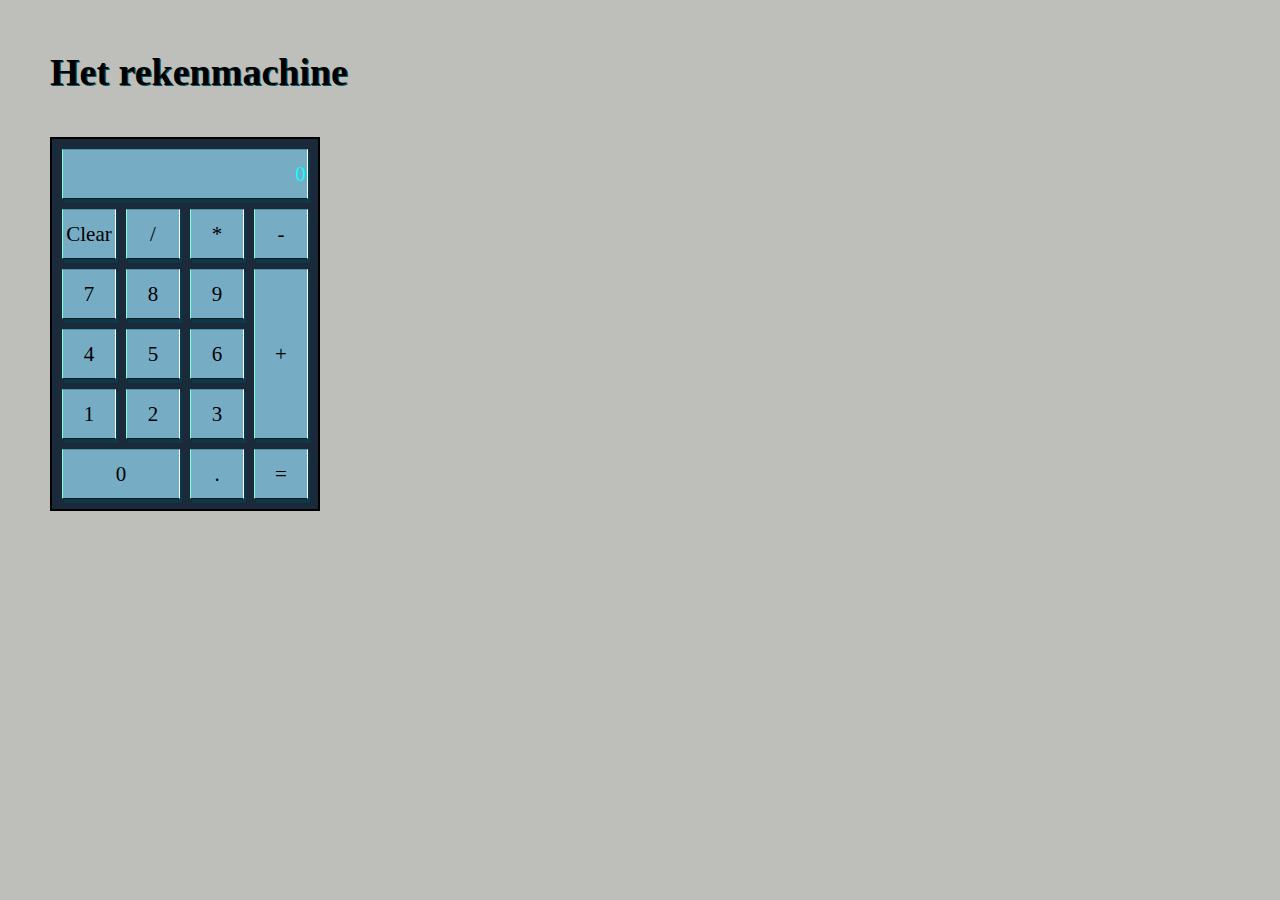
<file: index.html>
<html>
    



 
    <header>
        <title> Boii </title>

        <style>
            h1{
                text-align: start;
                text-shadow: #085863 1px 1px;
                font-size: 38px;
            }        
            
            

            body {
                background-color: rgb(190, 190, 186);
                margin: 50px;
            }
            td:hover {
                    background-color: azure;

            }
            table {
                    
                    border-width: 2px;
                    border-color: #000000;
                    border-style: solid;
                    background-color: rgb(26, 42, 58);
                    text-decoration-color: orange;
                    text-decoration: solid;
                    text-decoration-color: #043a8b;
                    border-collapse: separate;
                    border-spacing: 10px;
                
                    

            }
        

            td {
                border-width: 1px;
                border-color: #66676b;
                border-style: solid;
                border-top-style:groove;
                border-bottom-style: groove;
                border-left-color: aquamarine;   
                border-right-color: azure;   
                border-top-color: rgb(73, 147, 163);   
                border-bottom-color: rgb(7, 27, 27);       
                width: 50px;
                height: 50px;
                font-size: 21px;
                font-style: normal;
                text-align: center;
                background-color: rgb(119, 172, 197);
                box-shadow: #02475383 2px 4px;
                
            }

            .Result {
                text-align: end;
                color: aqua;    
            
            }
        

        </style>

    </header>

    <body>
        <h1> Het rekenmachine          </h1>
    
        <br >
    
        
      

        <table> 
                
                <tr>
                    <td colspan="4" id="Result" class="Result"></td>
                </tr>
                <tr>
                    <td>Clear</td>
                    <td>/</td>
                    <td>*</td>
                    <td>-</td>
            
                </tr>
            
                <tr>  
                    <td onclick="onDigitPress()">7</td>
                    <td>8</td>
                    <td>9</td>
                    <td rowspan="3">+</td>
                    
                </tr>
                <tr>
                    <td>4</td>
                    <td>5</td>
                    <td>6</td>
                    
                </tr>
                <tr>
                    <td>1</td>
                    <td>2</td>
                    <td>3</td>
                </tr>
                <tr>
                    <td colspan="2">0</td>
                    <td>.</td>
                    <td>=</td>
                </tr>
        </table>

        <script src="calculator.js"> </script>
    </body>
</html>
</file>
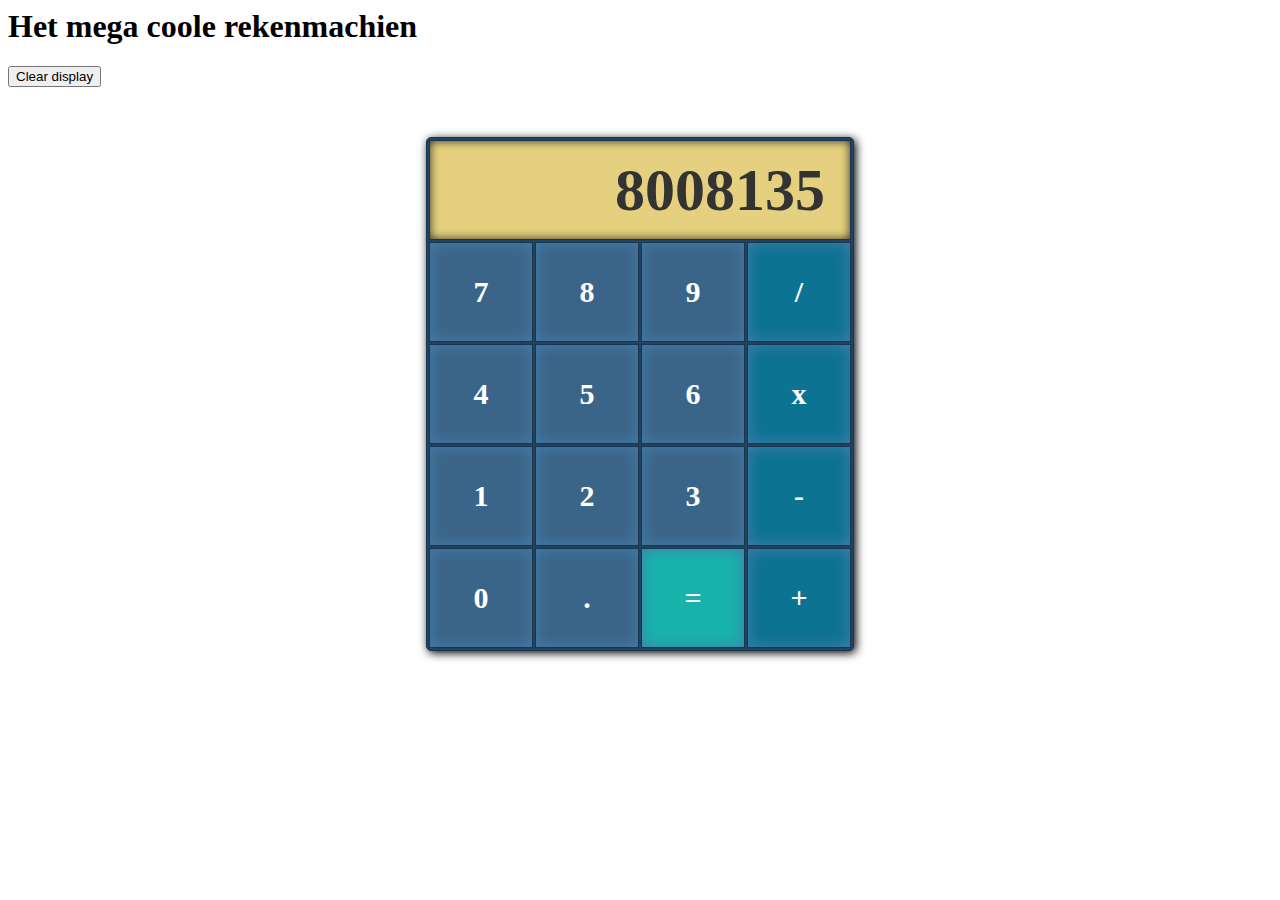
<file: calculator Bram.html>
<html>
    <head>
        <title>Een tof rekenmachien</title>
        <link rel="preconnect" href="https://fonts.googleapis.com">
        <link rel="preconnect" href="https://fonts.gstatic.com" crossorigin>
        <link href="calculator.css"stylesheet">
        <link href="calculator.css" rel="stylesheet">
    </head>
    
    <body class="container">
        <h1>Het mega coole rekenmachien</h1>

        <button onclick="clearDisplay()">Clear display</button>

        <table class="table" id="calculator">
            <tr>
                <td colspan="4" id="result">8008135</td>
            </tr>
            <tr>
                <td onclick="onDigitPress(7)">7</td>
                <td onclick="onDigitPress(8)">8</td>
                <td onclick="onDigitPress(9)">9</td>
                <td class="sign">/</td>
            </tr>
            <tr>
                <td onclick="onDigitPress(4)">4</td>
                <td onclick="onDigitPress(5)">5</td>
                <td onclick="onDigitPress(6)">6</td>
                <td class="sign">x</td>
            </tr>
            <tr>
                <td onclick="onDigitPress(1)">1</td>
                <td onclick="onDigitPress(2)">2</td>
                <td onclick="onDigitPress(3)">3</td>
                <td class="sign">-</td>
            </tr>
            <tr>
                <td>0</td>
                <td>.</td>
                <td class="equals" onclick="onEquals()">=</td>
                <td class="sign" onclick="onPlusPress()">+</td>
            </tr>
        </table>

        <script src="calculator Bram.js"></script>
    </body>
</html>
</file>
<file: calculator.css>
table {
    border: 1px solid #1a364d;
    background-color: #1f4361;
    border-radius: 5px;
    margin: 50px auto;

    -moz-box-shadow:    2px 2px 10px #000000;
    -webkit-box-shadow: 2px 2px 10px #000000;
    box-shadow:         2px 2px 10px #000000;
}

td {
    font-family: 'Bungee Hairline', cursive;
    width: 100px;
    height: 100px;
    font-size: 30px;
    font-weight: bold;
    text-align: center;
    vertical-align: middle;
    border: 1px solid #1a364d;
    background-color: #3b6588;
    color: white;

    -moz-box-shadow:    inset 0 0 15px #457dac;
    -webkit-box-shadow: inset 0 0 15px #457dac;
    box-shadow:         inset 0 0 15px #457dac;
}

td:hover {
    background-color: #1874aa;
    cursor: pointer;

    -moz-box-shadow:    inset 0 0 5px #1a364d;
    -webkit-box-shadow: inset 0 0 5px #1a364d;
    box-shadow:         inset 0 0 5px #1a364d;
}

td.sign {
    background-color: #0d7392;
}

td.sign:hover {
    background-color: #1e98bd;
}

td.equals {
    background-color: #17b3ab;
}

td.equals:hover {
    background-color: #25d8cf;
}

td#result {
    background-color: #e4d07f;
    color: #333333;
    font-size: 60px;
    text-align: right;
    padding: 10px 25px;
    line-height: 50px;

    -moz-box-shadow:    inset 0 0 10px #333022;
    -webkit-box-shadow: inset 0 0 10px #333022;
    box-shadow:         inset 0 0 10px #333022;
}
</file>
